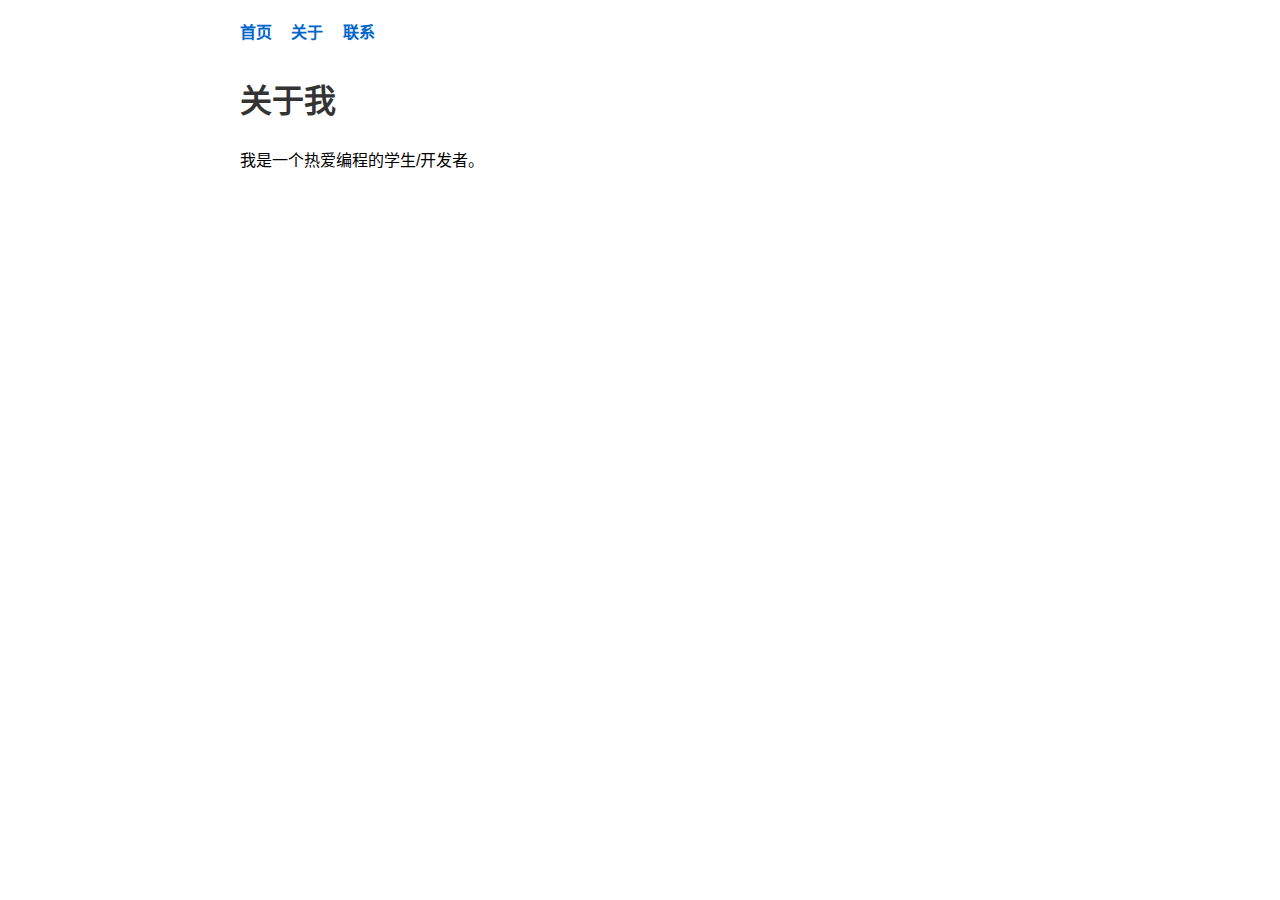
<file: about.html>
<!DOCTYPE html>
<html lang="zh-CN">
<head>
  <meta charset="UTF-8" />
  <meta name="viewport" content="width=device-width, initial-scale=1.0"/>
  <title>关于我</title>
  <link rel="stylesheet" href="style.css">
</head>
<body>
  <nav>
    <a href="index.html">首页</a>
    <a href="about.html">关于</a>
    <a href="contact.html">联系</a>
  </nav>

  <main>
    <h1>关于我</h1>
    <p>我是一个热爱编程的学生/开发者。</p>
  </main>
</body>
</html>
</file>
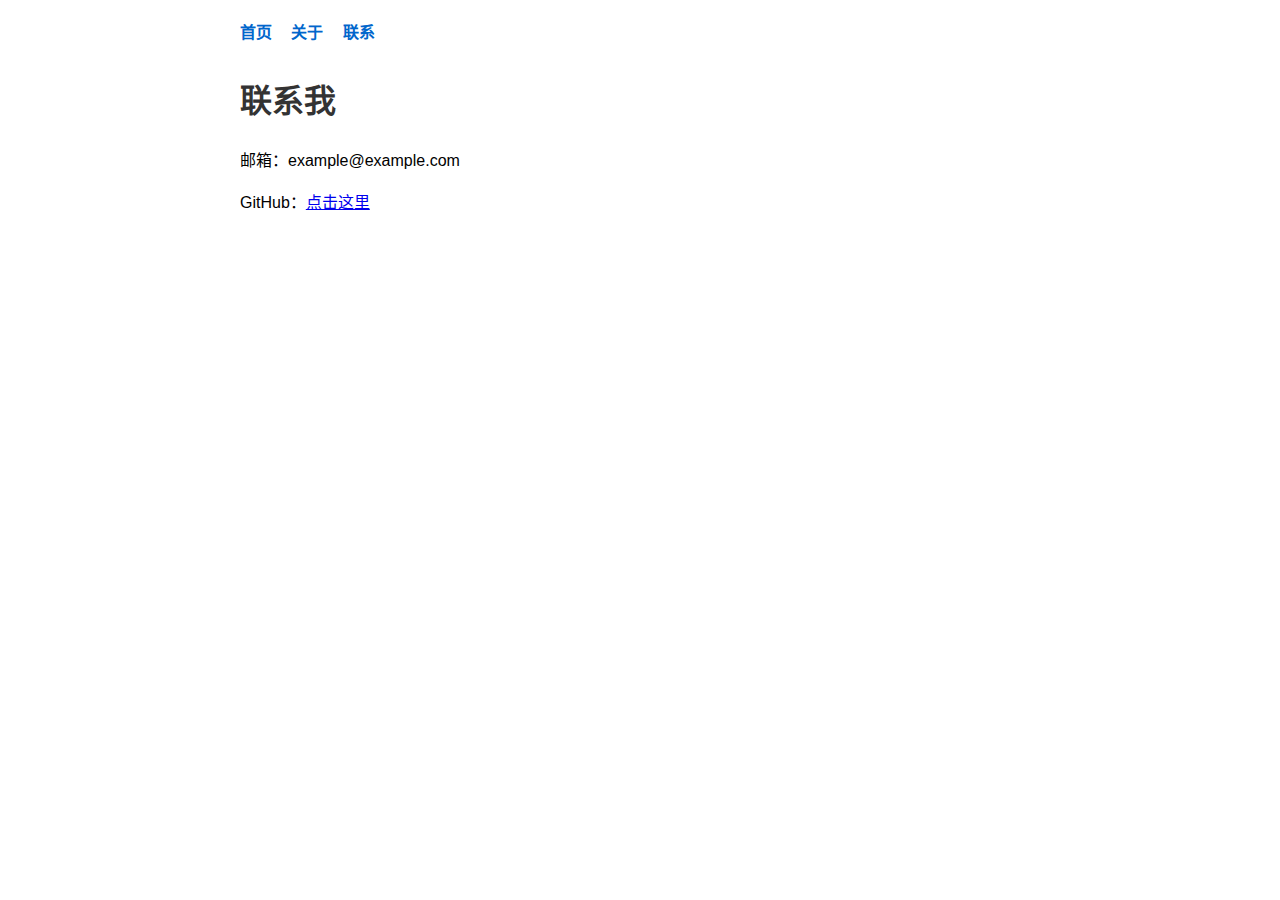
<file: contact.html>
<!DOCTYPE html>
<html lang="zh-CN">
<head>
  <meta charset="UTF-8" />
  <meta name="viewport" content="width=device-width, initial-scale=1.0"/>
  <title>联系我</title>
  <link rel="stylesheet" href="style.css">
</head>
<body>
  <nav>
    <a href="index.html">首页</a>
    <a href="about.html">关于</a>
    <a href="contact.html">联系</a>
  </nav>

  <main>
    <h1>联系我</h1>
    <p>邮箱：example@example.com</p>
    <p>GitHub：<a href="https://github.com/你的用户名">点击这里</a></p>
  </main>
</body>
</html>
</file>
<file: style.css>
/* style.css */
body {
  font-family: Arial, sans-serif;
  max-width: 800px;
  margin: 0 auto;
  padding: 20px;
  line-height: 1.6;
}

nav {
  margin-bottom: 30px;
}

nav a {
  margin-right: 15px;
  text-decoration: none;
  color: #0066cc;
  font-weight: bold;
}

nav a:hover {
  text-decoration: underline;
}

main h1 {
  color: #333;
}
</file>
